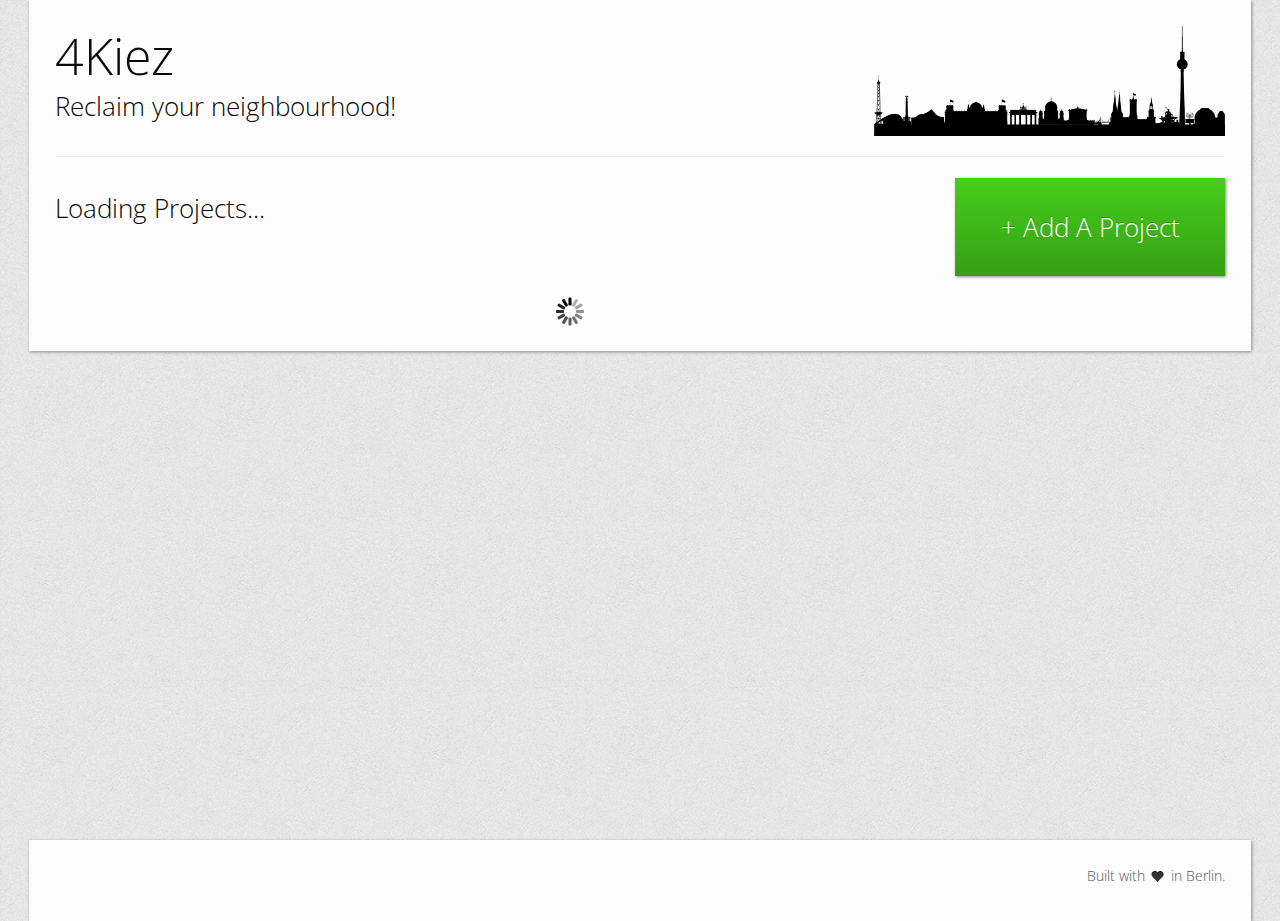
<file: projects.html>
<!DOCTYPE html>
<html>

<head>
    <meta charset='utf-8'/>
    <meta http-equiv="X-UA-Compatible" content="chrome=1"/>
    <meta name="description" content="4Kiez - Reclaim your neighbourhood!"/>
    <title>4Kiez</title>
    <link href="bootstrap/css/bootstrap.min.css" rel="stylesheet" media="screen">
    <link href="bootstrap/css/bootstrap-responsive.min.css" rel="stylesheet" media="screen">
    <link href="stylesheets/main.css" rel="stylesheet">
</head>

<body>
<div class="page-wrap">

    <div class="container shadow" id="top-container">
        <!-- HEADER -->
        <div class="row">
            <div class="span12 pull-left" id="header-img">
                <h1 id="project_title">4Kiez</h1>

                <h3 id="project_tagline">Reclaim your neighbourhood!</h3>

            </div>

        </div>
        <hr/>
        <div class="row">

            <div class="span9">
                <h2 id="vote-text">Loading Projects...</h2>
            </div>
            <div class="span3">
                <a href="#myModal" role="button" data-toggle="modal">
                    <div class="well btn-success pagination-centered shadow" href="#">
                        <h3 id="add-button">  &plus; Add A Project</h3>
                    </div>
                </a>
            </div>
        </div>
        <div class="container" id="project_list">
            <div id="spinner" class="row">
                <div class="span5">

                </div>
                <div class="span2">
                    <img src="images/spinner.gif" alt="spinner"/>
                </div>
                <div class="span5">

                </div>

            </div>

            <!-- this is where the project list goes -->
        </div>

        <!--modal for new projects-->
        <div id="myModal" class="modal hide fade" tabindex="-1" role="dialog" aria-labelledby="myModalLabel"
             aria-hidden="true">
            <div class="modal-header">
                <button type="button" class="close" data-dismiss="modal" aria-hidden="true">&times;</button>
                <h3 id="myModalLabel">Create a new project</h3>

                <p>Add a project that will help your local community and get people to vote for it!</p>
            </div>
            <div class="modal-body">
                <form class="form-horizontal" id="formNewItem">
                    <div class="control-group">
                        <label class="control-label">ZIP:</label>

                        <div class="controls">
                            <input type="text" data-provide="typeahead" placeholder="Where is the project based?"
                                   cols="6"
                                   class="input-xlarge" id="inputZIP">
                        </div>
                    </div>
                    <div class="control-group">
                        <label class="control-label">Name</label>

                        <div class="controls">
                            <input type="text" data-provide="typeahead" placeholder="Give the project a title"
                                   class="input-xlarge" id="inputName">
                        </div>
                    </div>
                    <div class="control-group">
                        <label class="control-label">Description</label>

                        <div class="controls">
                            <textarea rows="8" cols="80" class="input-xlarge" id="inputDescription"
                                      placeholder="Describe the project & try to convince others to fund it too.."></textarea>
                        </div>
                    </div>
                    <div class="control-group">
                        <label class="control-label">Description</label>

                        <div class="controls">
                            <div class="input-append">
                                <input class="span3" type="text" data-provide="typeahead"
                                       placeholder="Enter funding/voting goal. 1 Vote = 1 €" id="fundingGoal">
                                <span class="add-on">€</span>
                            </div>
                        </div>
                    </div>
                    <div class="control-group">
                        <label class="control-label">Image Upload</label>

                        <div class="controls">
                            <a class="btn btn-info" id="uploadImage">Upload Image</a>
                        </div>
                    </div>
                    <div class="control-group">
                        <label class="control-label"></label>

                        <div class="controls">
                            <a href="#" class="btn btn-success" id="createNewItem">Submit</a>
                        </div>
                    </div>
                </form>
            </div>
        </div>
    </div>
    <!--modal for new projects-->

</div>
<footer class="site-footer">
    <div class="container shadow" id="footer-container">
        <div class="row">
            <div class="span12 pull-right pagination-right">
                Built with <i class="icon-heart"></i> in Berlin.
            </div>
        </div>
    </div>
</footer>
<script src="http://ajax.googleapis.com/ajax/libs/jquery/1.10.1/jquery.min.js"></script>
<script type="text/javascript" src="http://api.filepicker.io/v1/filepicker.js"></script>

<script type='text/javascript' src='https://cdn.firebase.com/v0/firebase.js'></script>
<script type='text/javascript' src='https://cdn.firebase.com/v0/firebase-auth-client.js'></script>


<script src="bootstrap/js/bootstrap.min.js"></script>
<script src="javascripts/bootstrap-collapse.js"></script>
<script src="javascripts/projects.js"></script>
</body>
</html>
</file>
<file: stylesheets/main.css>
body{
     background-image: url(../images/bg.jpg);
 }

 #top-container{
     background-color: #fdfdfd;
     padding: 2%;
     border-color: black;
 }

 .accordion-heading{
     background: #f9f9f9;
     color: #282828;
 }

 .accordion-inner{
     background: #f8f8f8;
 }

 .shadow{
     box-shadow: 1px 1px 3px #888;

 }

 .big-image{
     width: 240px;
     height: 240px;
 }

 .progress-thick{
     height: 20px;
 }

 .modal-body{
     max-height: 800px;
 }

 #header-img{

     background: url(../images/berlin.png) no-repeat bottom right;
     background-size: 30%;
     -o-background-size: 30%;
 }

 #add-button{
     color: white;
 }


 /*sticky foote*/

 * {
     margin: 0;
 }
 html, body {
     height: 100%;
 }
 .page-wrap {
     min-height: 100%;
     /* equal to footer height */
     margin-bottom: -60px;
 }
 .page-wrap:after {
     content: "";
     display: block;
 }
 .site-footer, .page-wrap:after {
     /* .push must be the same height as footer */
     height: 30px;
 }

 #footer-container{
     background-color: #fdfdfd;
     height: 100%;
     padding: 2%;;

 }



 .polaroid-images a
 {
     background: white;
     display: inline;
     float: left;
     margin: 0 15px 30px;
     padding: 10px 10px 25px;
     text-align: center;
     text-decoration: none;
     -webkit-box-shadow: 0 4px 6px rgba(0, 0, 0, .3);
     -moz-box-shadow: 0 4px 6px rgba(0,0,0,.3);
     box-shadow: 0 4px 6px rgba(0,0,0,.3);
     -webkit-transition: all .15s linear;
     -moz-transition: all .15s linear;
     transition: all .15s linear;
     z-index:0;
     position:relative;
 }

 .polaroid-images a:after {
     color: #333;
     font-size: 20px;
     content: attr(title);
     position: relative;
     top:15px;
 }

 .polaroid-images img {
     display: block;
     width: 330px !important;
 }

 .polaroid-images a:nth-child(2n)
 {
     -webkit-transform: rotate(4deg);
     -moz-transform: rotate(4deg);
     transform: rotate(4deg);
 }
 .polaroid-images a:nth-child(3n) {
     -webkit-transform: rotate(-24deg);
     -moz-transform: rotate(-24deg);
     transform: rotate(-24deg);
 }
 .polaroid-images a:nth-child(4n)
 {
     -webkit-transform: rotate(14deg);
     -moz-transform: rotate(14deg);
     transform: rotate(14deg);
 }
 .polaroid-images a:nth-child(5n)
 {
     -webkit-transform: rotate(-18deg);
     -moz-transform: rotate(-18deg);
     transform: rotate(-18deg);
 }

 .polaroid-images a:hover{
     -webkit-transform: rotate(0deg);
     -moz-transform: rotate(0deg);
     transform: rotate(0deg);
     -webkit-transform: scale(1.2);
     -moz-transform: scale(1.2);
     transform: scale(1.2);
     z-index:10;
     -webkit-box-shadow: 0 10px 20px rgba(0, 0, 0, .7);
     -moz-box-shadow: 0 10px 20px rgba(0,0,0,.7);
     box-shadow: 0 10px 20px rgba(0,0,0,.7);
 }
</file>
